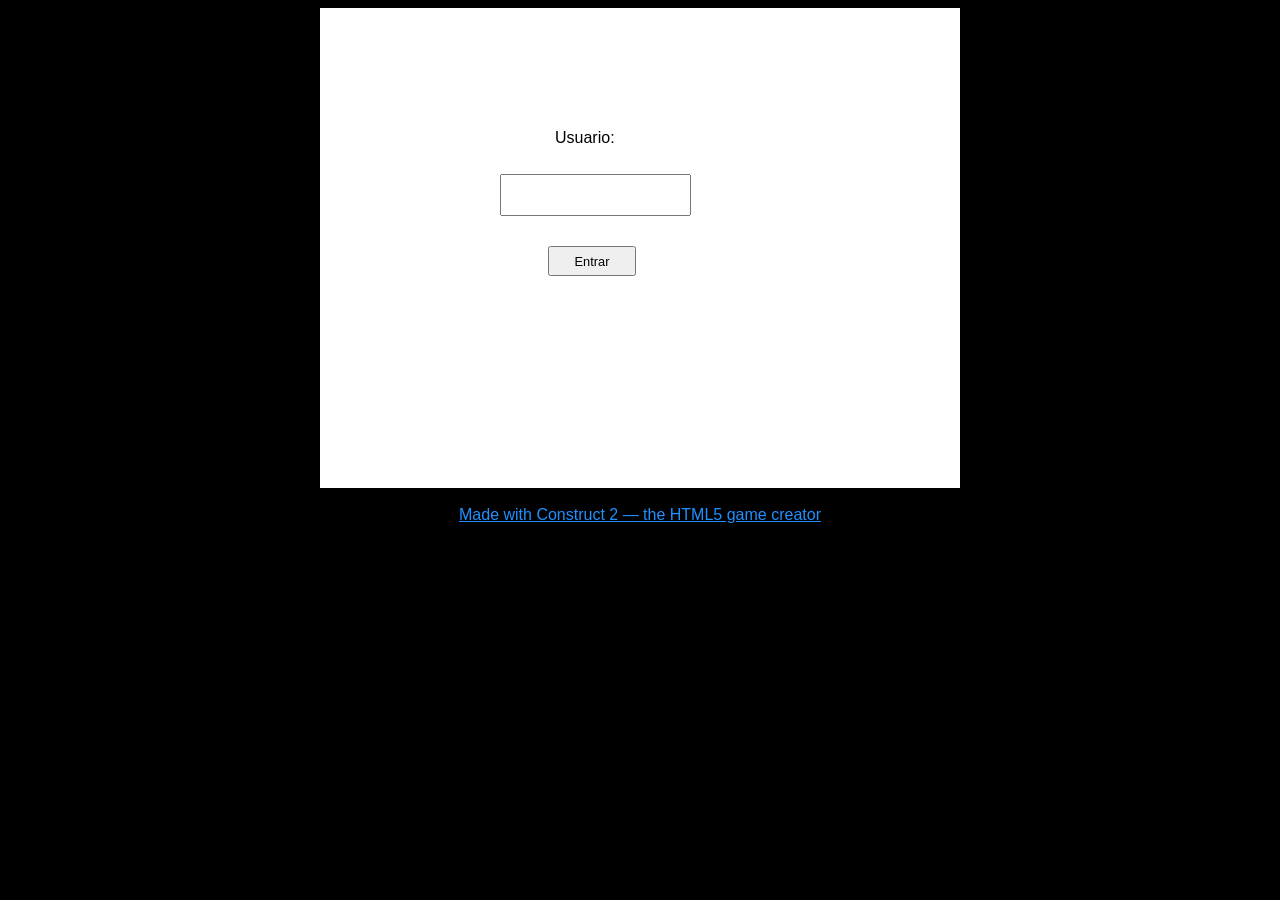
<file: Chat/index.html>
﻿<!DOCTYPE html>
<html manifest="offline.appcache">
<head>
    <meta charset="UTF-8" />
	
	<!-- This ensures the canvas works on IE9+.  Don't remove it! -->
	<meta http-equiv="X-UA-Compatible" content="IE=edge,chrome=1" />
	
	<title>Chat</title>
	<!-- Note: running this exported project from disk may not work exactly like preview, since browsers block some features on the file:// protocol.  Once you've uploaded it to a server, it should work OK. -->
	
    <!-- This outlines the canvas with a black border and makes the page background black. -->
	<style type="text/css">
		body { background-color: black; color: white; }
		canvas { -ms-touch-action: none; }
	</style>

</head> 
 
<body> 
	<div id="fb-root"></div>
	<div style="text-align: center;">

	<script>
	// Issue a warning if trying to preview an exported project on disk.
	(function(){
		// Check for running exported on file protocol
		if (window.location.protocol.substr(0, 4) === "file")
		{
			alert("Exported games won't work until you upload them.");
		}
	})();
	</script>

		<!-- The canvas must be inside a div called c2canvasdiv -->
		<div id="c2canvasdiv" style="margin: 0 auto; width: 640px; height: 480px;">
		
			<!-- The canvas the project will render to.  If you change its ID, don't forget to change the
			ID the runtime looks for in the jQuery ready event (above). -->
			<canvas id="c2canvas" width="640" height="480">
				<!-- This text is displayed if the visitor's browser does not support HTML5.
				You can change it, but it is a good idea to link to a description of a browser
				and provide some links to download some popular HTML5-compatible browsers. -->
				Your browser does not appear to support HTML5.  Try upgrading your browser to the latest version.  <a href="http://www.whatbrowser.org">What is a browser?</a>
				<br/><br/><a href="http://www.microsoft.com/windows/internet-explorer/default.aspx">Microsoft Internet Explorer</a><br/>
				<a href="http://www.mozilla.com/firefox/">Mozilla Firefox</a><br/>
				<a href="http://www.google.com/chrome/">Google Chrome</a><br/>
				<a href="http://www.apple.com/safari/download/">Apple Safari</a><br/>
				<a href="http://www.google.com/chromeframe">Google Chrome Frame for Internet Explorer</a><br/>
			</canvas>
			
		</div>

        <br />
		
		<!-- SCIRRA LTD LICENSE AGREEMENT
			 FREE EDITION USERS ARE NOT ALLOWED TO REMOVE, MODIFY OR HIDE THE FOLLOWING
			 LINES OF HTML5 CODE FROM THEIR EXPORTED GAMES. REMOVAL, MODIFICATION OR
			 ATTEMPTS TO HIDE THIS MESSAGE WILL BE IN BREACH OF THE FREE EDITION LICENSE
		-->
		<a href="http://www.scirra.com" target="_blank" style="font-family:Arial;color:DodgerBlue;" title="Make games">Made with Construct 2 &mdash; the HTML5 game creator</a>
		<!-- End of Scirra Ltd. free edition limitation -->

	</div>
	
	<!-- Pages load faster with scripts at the bottom -->
	
	<!-- Construct 2 exported games require jQuery.  To save bandwidth, by default
	this is set to grab it off the Google content delivery network (CDN). Fall back to local if not available. -->
	<script src="//ajax.googleapis.com/ajax/libs/jquery/1.7.1/jquery.min.js"></script>
	<script>window.jQuery || document.write("<script src='jquery-1.7.1.min.js'>\x3C/script>")</script>

	<script src="socket.io.min.js"></script>

	
    <!-- The runtime script.  You can rename it, but don't forget to rename the reference here as well.
    This file will have been minified and obfuscated if you enabled "Minify script" during export. -->
	<script src="c2runtime.js"></script>

    <script>
		jQuery(window).resize(function() {
			if (window.c2resizestretchmode === 1)
			{
				window.c2resizestretchmode = 2;		// put back when breaking back out of fullscreen
				var canvas = document.getElementById("c2canvas");
				window.c2oldcanvaswidth = canvas.width;
				window.c2oldcanvasheight = canvas.height;
				window.c2eventtime = Date.now();
				var w = jQuery(window).width();
				var h = jQuery(window).height();
				cr_sizeCanvas(w, h);
			}
			else if (window.c2resizestretchmode === 2)
			{
				// Size event fires twice on FF + Chrome, ignore second trigger
				if (Date.now() > window.c2eventtime + 50)
				{
					window.c2resizestretchmode = 0;
					cr_sizeCanvas(window.c2oldcanvaswidth, window.c2oldcanvasheight);
				}
			}
		});
	
		// Start the Construct 2 project running on window load.
		jQuery(document).ready(function ()
		{
			// Create new runtime using the c2canvas
			cr_createRuntime("c2canvas");
		});
		
		// Pause and resume on page becoming visible/invisible
		function onVisibilityChanged() {
			if (document.hidden || document.mozHidden || document.webkitHidden || document.msHidden)
				cr_setSuspended(true);
			else
				cr_setSuspended(false);
		};
		
		document.addEventListener("visibilitychange", onVisibilityChanged, false);
		document.addEventListener("mozvisibilitychange", onVisibilityChanged, false);
		document.addEventListener("webkitvisibilitychange", onVisibilityChanged, false);
		document.addEventListener("msvisibilitychange", onVisibilityChanged, false);
    </script>
</body> 
</html>
</file>
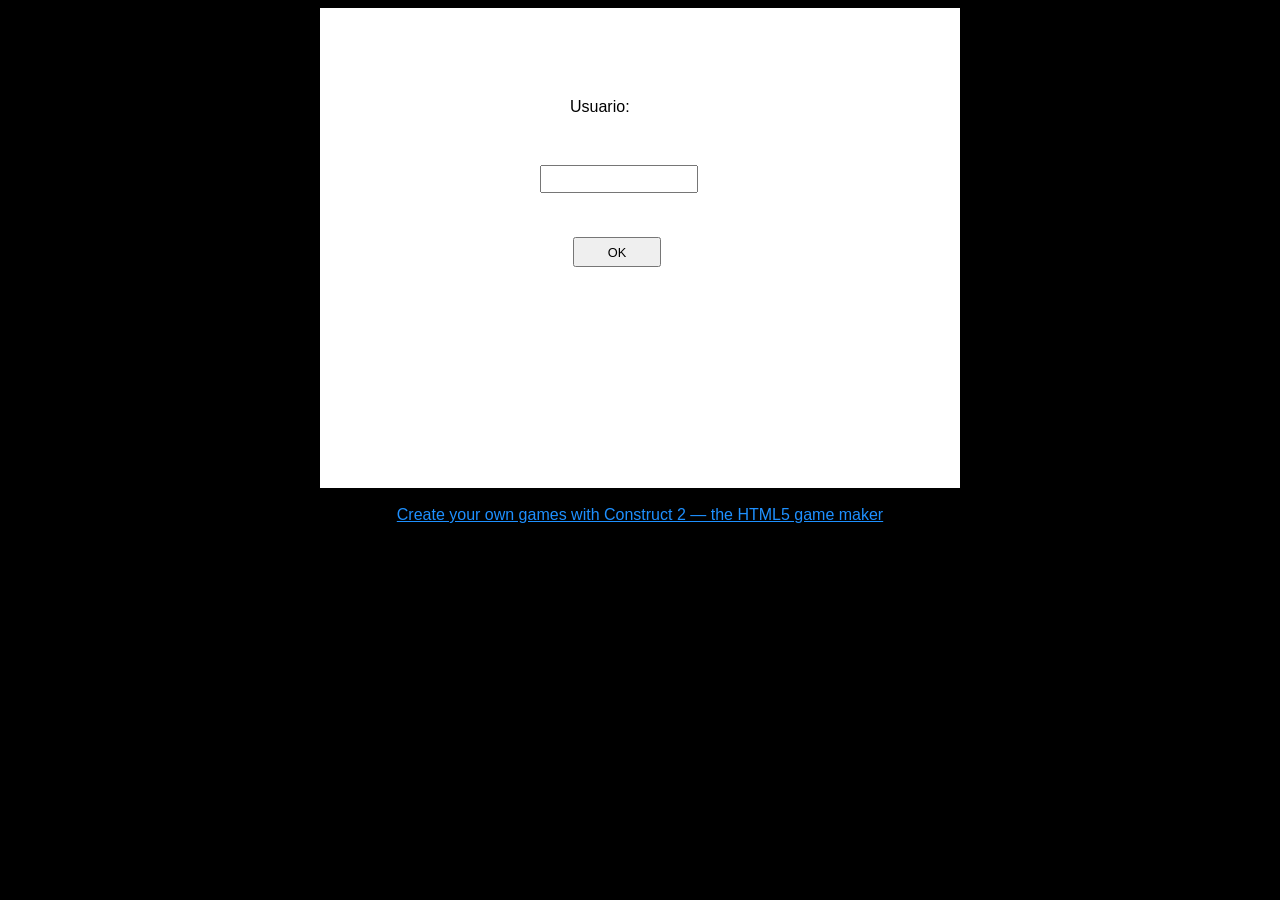
<file: Guardar_bd/index.html>
﻿<!DOCTYPE html>
<html manifest="offline.appcache">
<head>
    <meta charset="UTF-8" />
	
	<!-- This ensures the canvas works on IE9+.  Don't remove it! -->
	<meta http-equiv="X-UA-Compatible" content="IE=edge,chrome=1" />
	
	<title>Guardar_bd</title>
	<!-- Note: running this exported project from disk may not work exactly like preview, since browsers block some features on the file:// protocol.  Once you've uploaded it to a server, it should work OK. -->
	
    <!-- This outlines the canvas with a black border and makes the page background black. -->
	<style type="text/css">
		body { background-color: black; color: white; }
		canvas { -ms-touch-action: none; }
	</style>

</head> 
 
<body> 
	<div id="fb-root"></div>
	<div style="text-align: center;">

	<script>
	// Issue a warning if trying to preview an exported project on disk.
	(function(){
		// Check for running exported on file protocol
		if (window.location.protocol.substr(0, 4) === "file")
		{
			alert("Exported games won't work until you upload them.");
		}
	})();
	</script>

		<!-- The canvas must be inside a div called c2canvasdiv -->
		<div id="c2canvasdiv" style="margin: 0 auto; width: 640px; height: 480px;">
		
			<!-- The canvas the project will render to.  If you change its ID, don't forget to change the
			ID the runtime looks for in the jQuery ready event (above). -->
			<canvas id="c2canvas" width="640" height="480">
				<!-- This text is displayed if the visitor's browser does not support HTML5.
				You can change it, but it is a good idea to link to a description of a browser
				and provide some links to download some popular HTML5-compatible browsers. -->
				Your browser does not appear to support HTML5.  Try upgrading your browser to the latest version.  <a href="http://www.whatbrowser.org">What is a browser?</a>
				<br/><br/><a href="http://www.microsoft.com/windows/internet-explorer/default.aspx">Microsoft Internet Explorer</a><br/>
				<a href="http://www.mozilla.com/firefox/">Mozilla Firefox</a><br/>
				<a href="http://www.google.com/chrome/">Google Chrome</a><br/>
				<a href="http://www.apple.com/safari/download/">Apple Safari</a><br/>
				<a href="http://www.google.com/chromeframe">Google Chrome Frame for Internet Explorer</a><br/>
			</canvas>
			
		</div>

        <br />
		
		<!-- SCIRRA LTD LICENSE AGREEMENT
			 FREE EDITION USERS ARE NOT ALLOWED TO REMOVE, MODIFY OR HIDE THE FOLLOWING
			 LINES OF HTML5 CODE FROM THEIR EXPORTED GAMES. REMOVAL, MODIFICATION OR
			 ATTEMPTS TO HIDE THIS MESSAGE WILL BE IN BREACH OF THE FREE EDITION LICENSE
		-->
		<a href="http://www.scirra.com" target="_blank" style="font-family:Arial;color:DodgerBlue;" title="Build games">Create your own games with Construct 2 &mdash; the HTML5 game maker</a>
		<!-- End of Scirra Ltd. free edition limitation -->

	</div>
	
	<!-- Pages load faster with scripts at the bottom -->
	
	<!-- Construct 2 exported games require jQuery.  To save bandwidth, by default
	this is set to grab it off the Google content delivery network (CDN). Fall back to local if not available. -->
	<script src="//ajax.googleapis.com/ajax/libs/jquery/1.7.1/jquery.min.js"></script>
	<script>window.jQuery || document.write("<script src='jquery-1.7.1.min.js'>\x3C/script>")</script>


	
    <!-- The runtime script.  You can rename it, but don't forget to rename the reference here as well.
    This file will have been minified and obfuscated if you enabled "Minify script" during export. -->
	<script src="c2runtime.js"></script>

    <script>
		jQuery(window).resize(function() {
			if (window.c2resizestretchmode === 1)
			{
				window.c2resizestretchmode = 2;		// put back when breaking back out of fullscreen
				var canvas = document.getElementById("c2canvas");
				window.c2oldcanvaswidth = canvas.width;
				window.c2oldcanvasheight = canvas.height;
				window.c2eventtime = Date.now();
				var w = jQuery(window).width();
				var h = jQuery(window).height();
				cr_sizeCanvas(w, h);
			}
			else if (window.c2resizestretchmode === 2)
			{
				// Size event fires twice on FF + Chrome, ignore second trigger
				if (Date.now() > window.c2eventtime + 50)
				{
					window.c2resizestretchmode = 0;
					cr_sizeCanvas(window.c2oldcanvaswidth, window.c2oldcanvasheight);
				}
			}
		});
	
		// Start the Construct 2 project running on window load.
		jQuery(document).ready(function ()
		{
			// Create new runtime using the c2canvas
			cr_createRuntime("c2canvas");
		});
		
		// Pause and resume on page becoming visible/invisible
		function onVisibilityChanged() {
			if (document.hidden || document.mozHidden || document.webkitHidden || document.msHidden)
				cr_setSuspended(true);
			else
				cr_setSuspended(false);
		};
		
		document.addEventListener("visibilitychange", onVisibilityChanged, false);
		document.addEventListener("mozvisibilitychange", onVisibilityChanged, false);
		document.addEventListener("webkitvisibilitychange", onVisibilityChanged, false);
		document.addEventListener("msvisibilitychange", onVisibilityChanged, false);
    </script>
</body> 
</html>
</file>
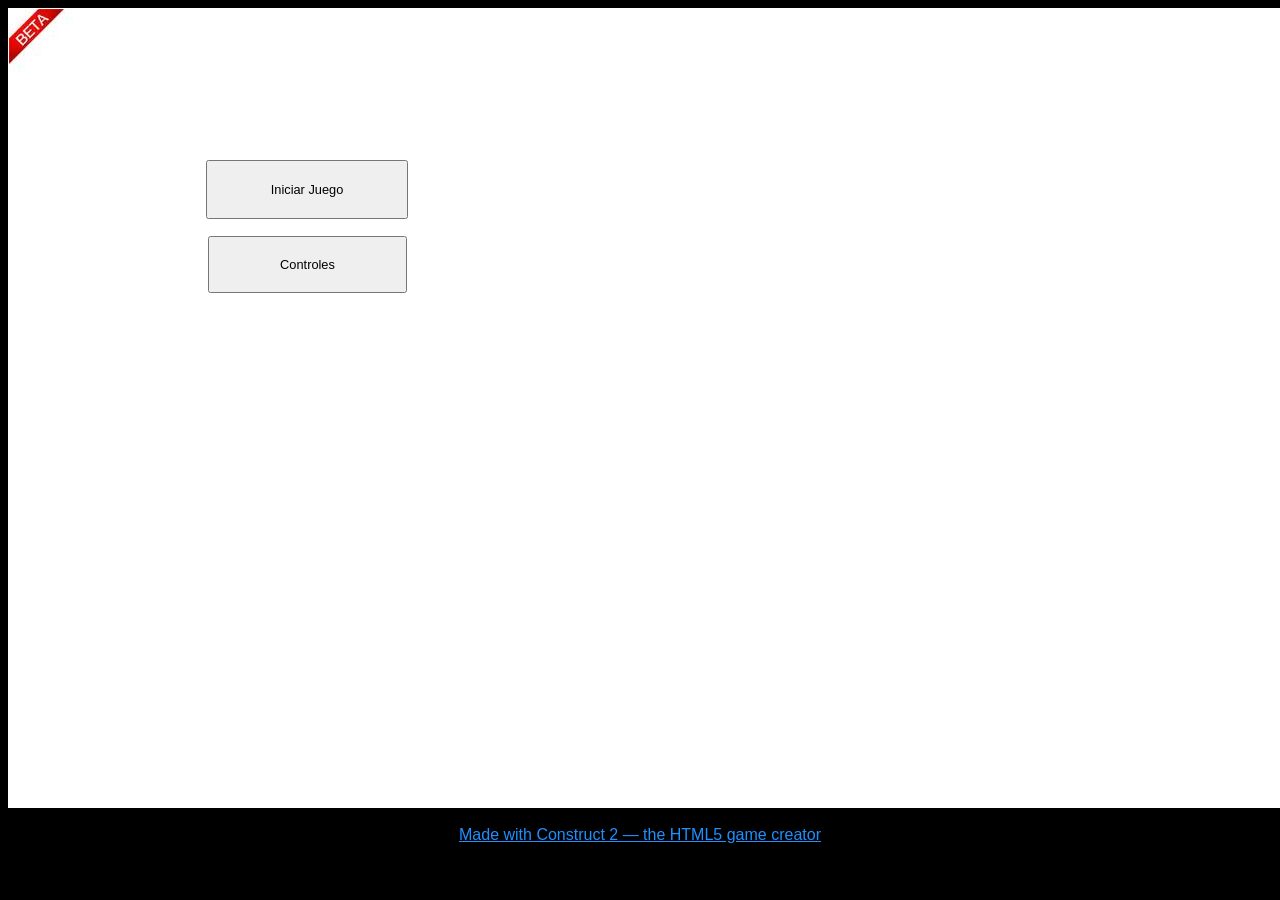
<file: Sooter un jugador/index.html>
﻿<!DOCTYPE html>
<html manifest="offline.appcache">
<head>
    <meta charset="UTF-8" />
	
	<!-- This ensures the canvas works on IE9+.  Don't remove it! -->
	<meta http-equiv="X-UA-Compatible" content="IE=edge,chrome=1" />
	
	<title>juego</title>
	<!-- Note: running this exported project from disk may not work exactly like preview, since browsers block some features on the file:// protocol.  Once you've uploaded it to a server, it should work OK. -->
	
    <!-- This outlines the canvas with a black border and makes the page background black. -->
	<style type="text/css">
		body { background-color: black; color: white; }
		canvas { -ms-touch-action: none; }
	</style>

</head> 
 
<body> 
	<div id="fb-root"></div>
	<div style="text-align: center;">

	<script>
	// Issue a warning if trying to preview an exported project on disk.
	(function(){
		// Check for running exported on file protocol
		if (window.location.protocol.substr(0, 4) === "file")
		{
			alert("Exported games won't work until you upload them.");
		}
	})();
	</script>

		<!-- The canvas must be inside a div called c2canvasdiv -->
		<div id="c2canvasdiv" style="margin: 0 auto; width: 1280px; height: 800px;">
		
			<!-- The canvas the project will render to.  If you change its ID, don't forget to change the
			ID the runtime looks for in the jQuery ready event (above). -->
			<canvas id="c2canvas" width="1280" height="800">
				<!-- This text is displayed if the visitor's browser does not support HTML5.
				You can change it, but it is a good idea to link to a description of a browser
				and provide some links to download some popular HTML5-compatible browsers. -->
				Your browser does not appear to support HTML5.  Try upgrading your browser to the latest version.  <a href="http://www.whatbrowser.org">What is a browser?</a>
				<br/><br/><a href="http://www.microsoft.com/windows/internet-explorer/default.aspx">Microsoft Internet Explorer</a><br/>
				<a href="http://www.mozilla.com/firefox/">Mozilla Firefox</a><br/>
				<a href="http://www.google.com/chrome/">Google Chrome</a><br/>
				<a href="http://www.apple.com/safari/download/">Apple Safari</a><br/>
				<a href="http://www.google.com/chromeframe">Google Chrome Frame for Internet Explorer</a><br/>
			</canvas>
			
		</div>

        <br />
		
		<!-- SCIRRA LTD LICENSE AGREEMENT
			 FREE EDITION USERS ARE NOT ALLOWED TO REMOVE, MODIFY OR HIDE THE FOLLOWING
			 LINES OF HTML5 CODE FROM THEIR EXPORTED GAMES. REMOVAL, MODIFICATION OR
			 ATTEMPTS TO HIDE THIS MESSAGE WILL BE IN BREACH OF THE FREE EDITION LICENSE
		-->
		<a href="http://www.scirra.com" target="_blank" style="font-family:Arial;color:DodgerBlue;" title="Create games">Made with Construct 2 &mdash; the HTML5 game creator</a>
		<!-- End of Scirra Ltd. free edition limitation -->

	</div>
	
	<!-- Pages load faster with scripts at the bottom -->
	
	<!-- Construct 2 exported games require jQuery.  To save bandwidth, by default
	this is set to grab it off the Google content delivery network (CDN). Fall back to local if not available. -->
	<script src="//ajax.googleapis.com/ajax/libs/jquery/1.7.1/jquery.min.js"></script>
	<script>window.jQuery || document.write("<script src='jquery-1.7.1.min.js'>\x3C/script>")</script>


	
    <!-- The runtime script.  You can rename it, but don't forget to rename the reference here as well.
    This file will have been minified and obfuscated if you enabled "Minify script" during export. -->
	<script src="c2runtime.js"></script>

    <script>
		jQuery(window).resize(function() {
			if (window.c2resizestretchmode === 1)
			{
				window.c2resizestretchmode = 2;		// put back when breaking back out of fullscreen
				var canvas = document.getElementById("c2canvas");
				window.c2oldcanvaswidth = canvas.width;
				window.c2oldcanvasheight = canvas.height;
				window.c2eventtime = Date.now();
				var w = jQuery(window).width();
				var h = jQuery(window).height();
				cr_sizeCanvas(w, h);
			}
			else if (window.c2resizestretchmode === 2)
			{
				// Size event fires twice on FF + Chrome, ignore second trigger
				if (Date.now() > window.c2eventtime + 50)
				{
					window.c2resizestretchmode = 0;
					cr_sizeCanvas(window.c2oldcanvaswidth, window.c2oldcanvasheight);
				}
			}
		});
	
		// Start the Construct 2 project running on window load.
		jQuery(document).ready(function ()
		{
			// Create new runtime using the c2canvas
			cr_createRuntime("c2canvas");
		});
		
		// Pause and resume on page becoming visible/invisible
		function onVisibilityChanged() {
			if (document.hidden || document.mozHidden || document.webkitHidden || document.msHidden)
				cr_setSuspended(true);
			else
				cr_setSuspended(false);
		};
		
		document.addEventListener("visibilitychange", onVisibilityChanged, false);
		document.addEventListener("mozvisibilitychange", onVisibilityChanged, false);
		document.addEventListener("webkitvisibilitychange", onVisibilityChanged, false);
		document.addEventListener("msvisibilitychange", onVisibilityChanged, false);
    </script>
</body> 
</html>
</file>
